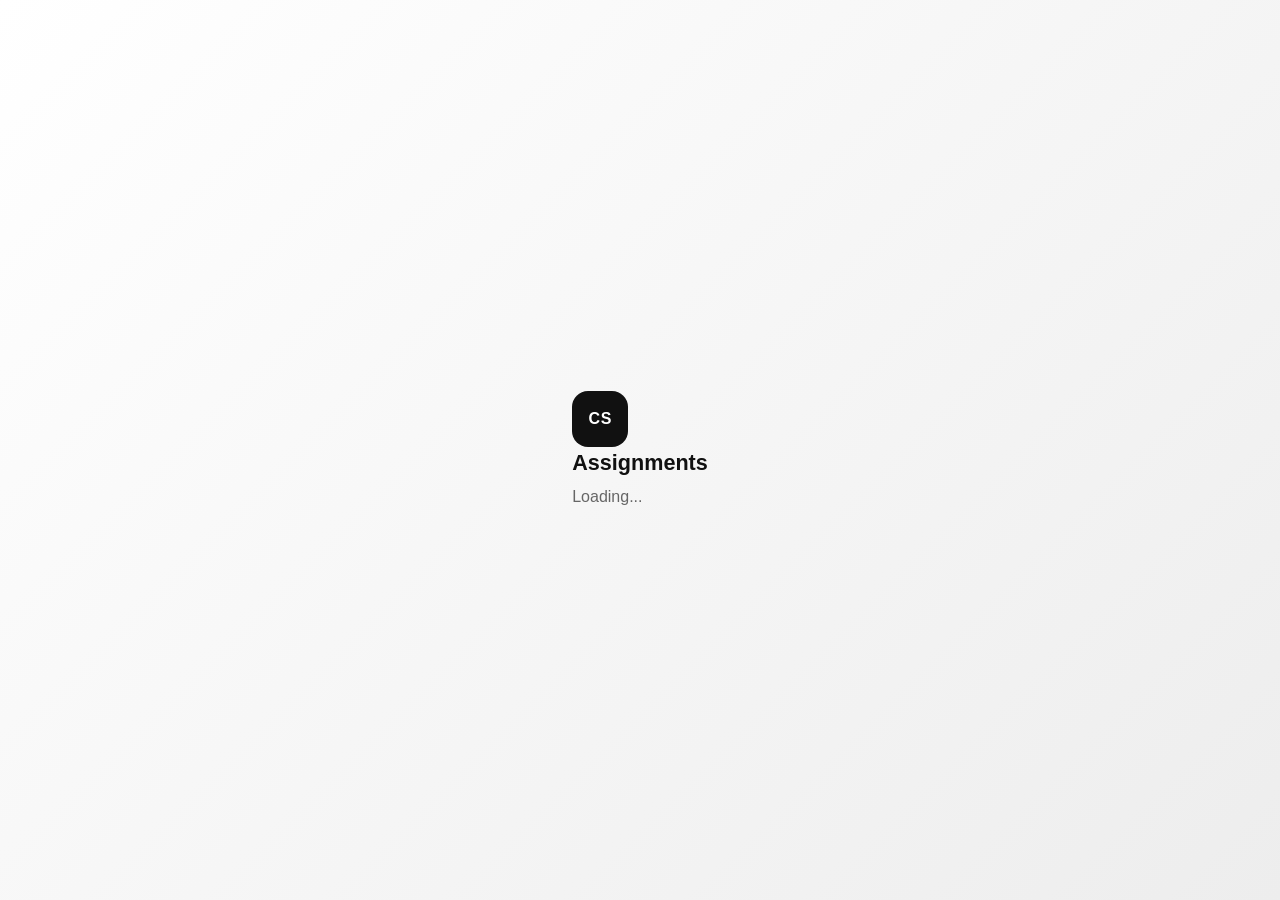
<file: assignments.html>
<!DOCTYPE html>
<html lang="en">
<head>
  <meta charset="UTF-8" />
  <meta name="viewport" content="width=device-width, initial-scale=1.0" />
  <title>Cognitus Assignments</title>
  <link rel="stylesheet" href="styles.css" />
</head>
<body>
  <div id="app" class="app-shell">
    <section class="boot-screen">
      <div>
        <div class="brand-mark">CS</div>
        <h1>Assignments</h1>
        <p>Loading...</p>
      </div>
    </section>
  </div>
  <script type="module" src="assignments.js"></script>
</body>
</html>
</file>
<file: styles.css>
*{box-sizing:border-box}body{margin:0;min-height:100vh;font-family:Inter,Arial,sans-serif;color:#111;background:#f4f4f1;line-height:1.5}button,input,select,textarea{font:inherit}button{cursor:pointer}.app-shell{min-height:100vh}.boot-screen,.login-page{min-height:100vh;display:grid;place-items:center;padding:2rem;background:linear-gradient(135deg,#fff,#ededed)}.login-card,.card,.stat-card,.portal-topbar,.sidebar{background:#fff;border:1px solid #d7d7d2;box-shadow:0 18px 45px rgba(0,0,0,.08)}.login-card{width:min(100%,540px);border-radius:24px;padding:2.35rem}.brand-row{display:flex;align-items:center;gap:1rem;margin-bottom:1.75rem}.brand-mark{width:56px;height:56px;display:grid;place-items:center;flex:0 0 56px;border-radius:16px;background:#111;color:#fff;font-weight:900;letter-spacing:.04em}.brand-row h1,.boot-screen h1{margin:0;font-size:1.35rem}.brand-row p,.boot-screen p,.muted{color:#666;margin:.35rem 0 0}.form-grid{display:grid;gap:1.25rem}label{display:grid;gap:.55rem;color:#333;font-size:.9rem;font-weight:800}input,select,textarea{width:100%;border:1px solid #cfcfca;border-radius:12px;padding:1rem;color:#111;background:#fff;outline:none;min-height:48px}textarea{min-height:135px;resize:vertical}.form-split{display:grid;grid-template-columns:1fr 1fr;gap:1rem}input:focus,select:focus,textarea:focus{border-color:#111;box-shadow:0 0 0 3px rgba(0,0,0,.08)}.primary-btn,.secondary-btn,.danger-btn,.ghost-btn{border:0;border-radius:12px;padding:.95rem 1.15rem;font-weight:800;min-height:46px}.primary-btn{background:#111;color:#fff}.primary-btn:hover{background:#000}.secondary-btn{background:#fff;color:#111;border:1px solid #111;text-decoration:none}.danger-btn{background:#111;color:#fff;border:1px solid #111}.ghost-btn{background:#fff;border:1px solid #cfcfca;color:#111}.notice{border-radius:16px;padding:1rem 1.15rem;margin:1rem 0 1.35rem;background:#f8f8f6;border:1px solid #d7d7d2;color:#111}.notice.warn{background:#fff9db;border-color:#eadb86}.notice.error{background:#fff1f1;border-color:#e5a4a4;color:#781f1f}.notice.success{background:#f1fff4;border-color:#99d6a6;color:#184f25}.portal-layout{display:grid;grid-template-columns:300px minmax(0,1fr);min-height:100vh}.sidebar{position:sticky;top:0;height:100vh;padding:1.5rem;border-radius:0;border-right:1px solid #d7d7d2;background:#111;color:#fff}.sidebar .brand-row{margin-bottom:2.25rem}.sidebar .brand-mark{background:#fff;color:#111}.sidebar .muted,.sidebar p{color:#b8b8b8}.nav-list{display:grid;gap:.72rem}.nav-btn{width:100%;text-align:left;border:1px solid transparent;background:transparent;color:#cfcfcf;border-radius:12px;padding:1rem 1.05rem;font-weight:800;text-decoration:none;display:block}.nav-btn.active,.nav-btn:hover{background:#fff;color:#111;border-color:#fff}.sidebar-footer{position:absolute;left:1.5rem;right:1.5rem;bottom:1.5rem}.sidebar .ghost-btn{background:#111;border-color:#555;color:#fff}.main{padding:2.25rem;max-width:1680px;width:100%;margin:0 auto}.portal-topbar{display:flex;justify-content:space-between;align-items:center;gap:1.35rem;border-radius:20px;padding:1.45rem 1.6rem;margin-bottom:1.75rem}.portal-topbar h2{margin:0 0 .3rem;font-size:1.5rem}.topbar-actions{display:flex;gap:.65rem;align-items:center;justify-content:flex-end;flex-wrap:wrap}.grid{display:grid;gap:1.55rem}.grid.spacious{gap:1.85rem;align-items:start}.grid.two{grid-template-columns:minmax(360px,.85fr) minmax(0,1.15fr)}.grid.three{grid-template-columns:repeat(3,minmax(0,1fr))}.grid.four{grid-template-columns:repeat(4,minmax(0,1fr))}.card,.stat-card{border-radius:20px;padding:1.65rem}.card h3,.stat-card h3{margin:0 0 1.15rem}.stat-card p{margin:0;color:#666;font-weight:800}.stat-card strong{display:block;font-size:2.15rem;margin-top:.45rem}.table-wrap{overflow-x:auto;margin-top:1rem;border:1px solid #e5e5e0;border-radius:14px;background:#fff}table{width:100%;border-collapse:separate;border-spacing:0;min-width:780px}th,td{padding:1.05rem 1.15rem;text-align:left;border-bottom:1px solid #e5e5e0;vertical-align:top}tbody tr:last-child td{border-bottom:0}th{color:#666;font-size:.78rem;text-transform:uppercase;letter-spacing:.06em;background:#fafaf8;white-space:nowrap}td{font-size:.95rem}td select,td input{min-width:160px;margin:.2rem 0}code{background:#f2f2ef;border:1px solid #ddd;padding:.25rem .45rem;border-radius:6px;display:inline-block;max-width:520px;white-space:normal;word-break:break-word}.badge{display:inline-flex;align-items:center;justify-content:center;border-radius:999px;padding:.4rem .78rem;font-size:.78rem;font-weight:900;background:#f6f6f3;border:1px solid #d7d7d2;color:#111;white-space:nowrap;margin:.12rem .18rem .12rem 0}.badge.green{background:#edf8ef;color:#174d22;border-color:#b8d9bf}.badge.yellow{background:#fff7d6;color:#665100;border-color:#e5d28b}.badge.red{background:#fff0f0;color:#7a2020;border-color:#e0aaaa}.badge.blue{background:#f6f6f3;color:#111;border-color:#d7d7d2}.action-row{display:flex;gap:.85rem;flex-wrap:wrap;align-items:center}.action-stack{display:grid;gap:.65rem;min-width:170px}.action-row select{min-width:160px}.action-row button{white-space:nowrap}hr{border:0;border-top:1px solid #e5e5e0;margin:1.6rem 0}.empty-state{border:1px dashed #cfcfca;border-radius:16px;padding:1.65rem;color:#666;text-align:center;background:#fafafa;margin-top:1rem}.toolbar{display:flex;gap:.9rem;flex-wrap:wrap;align-items:center;margin-bottom:1.35rem}.toolbar input,.toolbar select{max-width:340px}.small-btn{padding:.7rem .9rem;border-radius:10px;border:1px solid #111;background:#fff;color:#111;font-weight:800;min-height:42px}.small-btn:hover{background:#111;color:#fff}.course-box{border:1px solid #e5e5e0;border-radius:18px;padding:1.35rem;margin:0 0 1.15rem;background:#fafaf8}.course-box:last-child{margin-bottom:0}.course-head{display:flex;justify-content:space-between;align-items:flex-start;gap:1rem;margin-bottom:.75rem}.course-head strong{font-size:1.05rem}.quiz-form{display:grid;gap:1rem;margin-top:1.1rem}.quiz-form label{background:#fff;border:1px solid #e5e5e0;border-radius:14px;padding:1rem}.card+.card{margin-top:0}section.card{min-width:0}@media(max-width:1200px){.grid.four{grid-template-columns:repeat(2,minmax(0,1fr))}.grid.two{grid-template-columns:1fr}.main{padding:1.5rem}.portal-layout{grid-template-columns:280px minmax(0,1fr)}}@media(max-width:920px){.portal-layout{grid-template-columns:1fr}.sidebar{position:static;height:auto;padding:1.25rem}.sidebar-footer{position:static;margin-top:1rem}.nav-list{grid-template-columns:repeat(2,minmax(0,1fr))}.grid.two,.grid.three,.grid.four{grid-template-columns:1fr}.portal-topbar{align-items:flex-start;flex-direction:column}.topbar-actions{justify-content:flex-start}.main{padding:1.25rem}.form-split{grid-template-columns:1fr}}@media(max-width:560px){.nav-list{grid-template-columns:1fr}.main{padding:1rem}.login-card{padding:1.25rem}.toolbar input,.toolbar select{max-width:100%}.card,.stat-card,.portal-topbar{padding:1.15rem}th,td{padding:.9rem}.action-row{gap:.55rem}.action-row select,.action-row button{width:100%}.course-head{display:block}}
</file>
